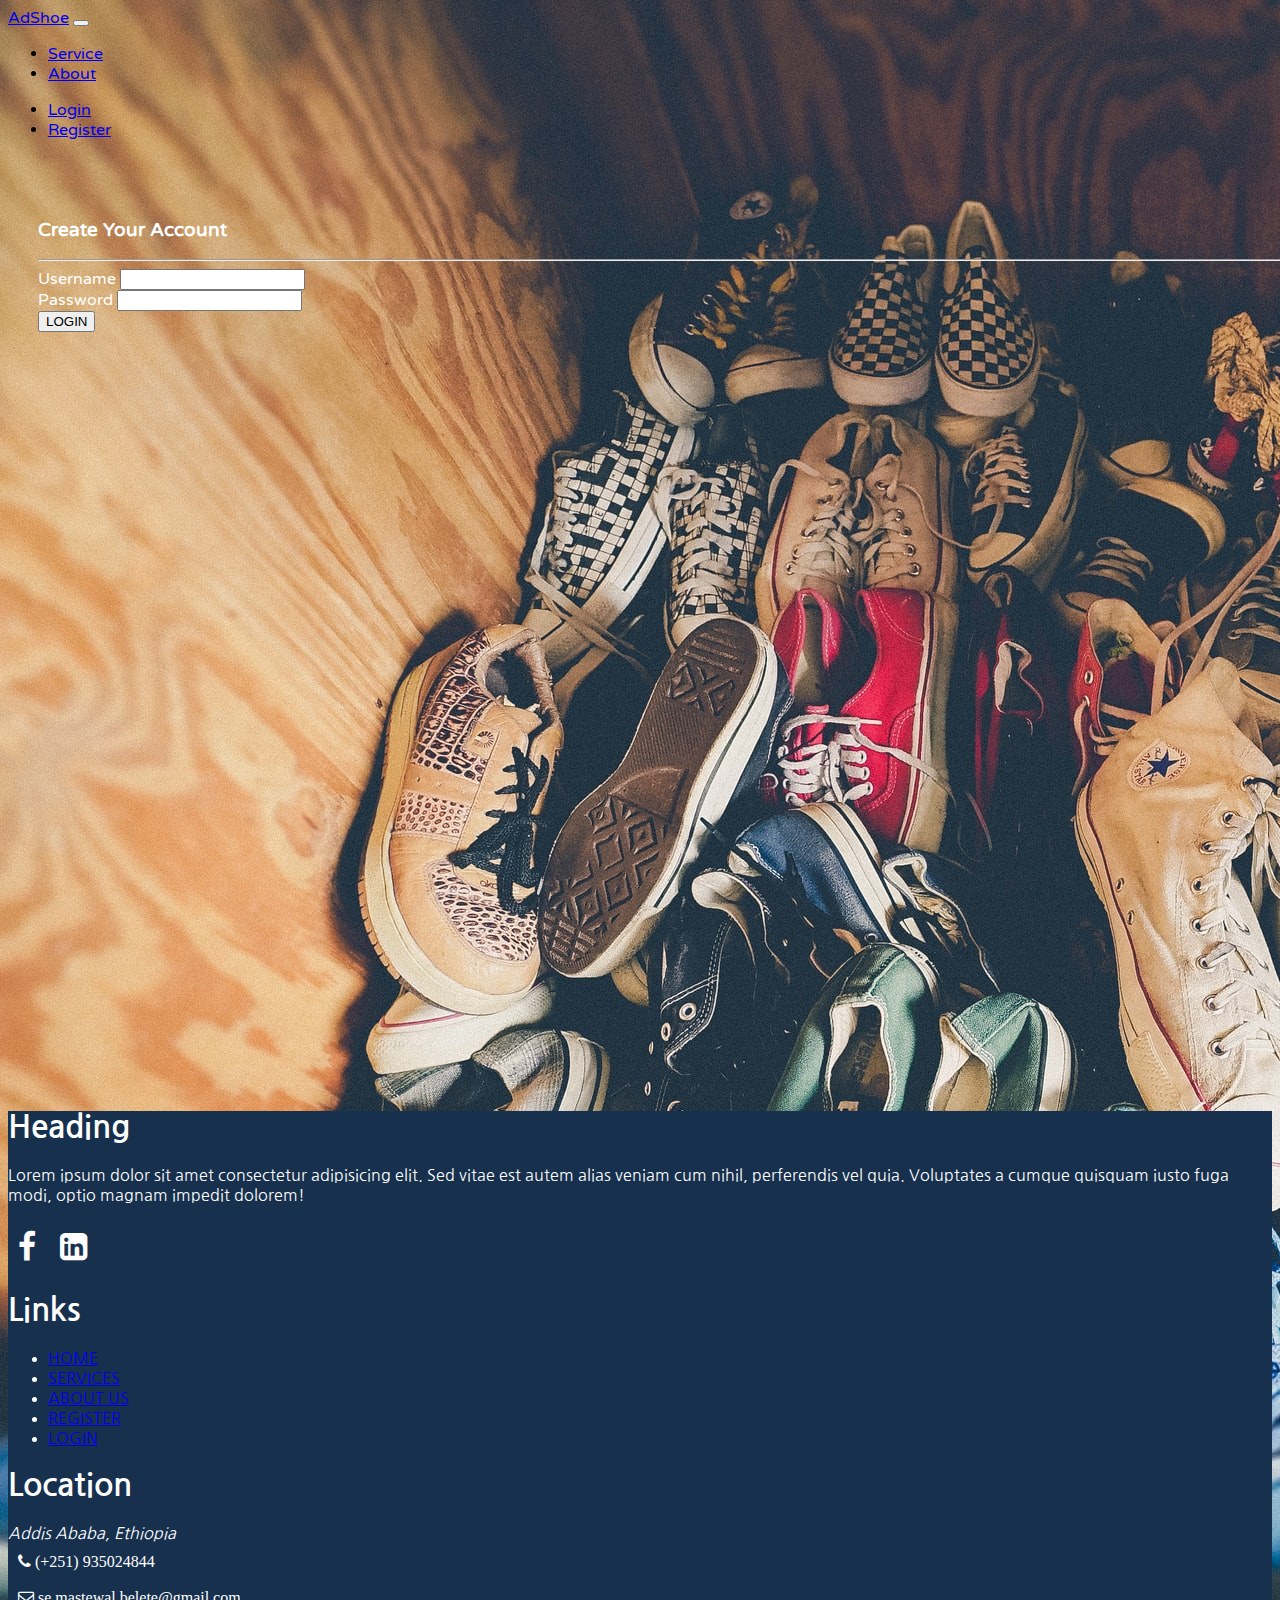
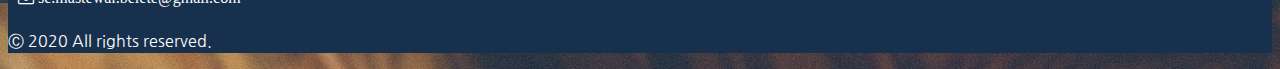
<file: login.html>
<!DOCTYPE html>
<html>
    <head>
        <meta charset="UTF-8">
        <meta name="viewport" content="width=device-width, initial-scale=1.0">
        <link rel="stylesheet" href="https://stackpath.bootstrapcdn.com/bootstrap/4.5.0/css/bootstrap.min.css"
            integrity="sha384-9aIt2nRpC12Uk9gS9baDl411NQApFmC26EwAOH8WgZl5MYYxFfc+NcPb1dKGj7Sk" crossorigin="anonymous">
            <link rel="stylesheet" href="./assets/css/style.css">
            <link rel="stylesheet" href="https://stackpath.bootstrapcdn.com/font-awesome/4.7.0/css/font-awesome.min.css"
                integrity="sha384-wvfXpqpZZVQGK6TAh5PVlGOfQNHSoD2xbE+QkPxCAFlNEevoEH3Sl0sibVcOQVnN" crossorigin="anonymous">
            </head>
            <body style="background: url('assets/images/shoes-together.jpg');">
                <nav class="navbar navbar-expand-md navbar-dark bg-dark sticky-top">
                    <a class="navbar-brand" href="index.html">AdShoe</a>
                    <button class="navbar-toggler" type="button" data-toggle="collapse" data-target="#colNav"
                    aria-controls="navbarSupportedContent" aria-expanded="false" aria-label="Toggle navigation">
                    <span class="navbar-toggler-icon"></span>
                    </button>
                    <div class="collapse navbar-collapse" id="colNav">
                        <ul class="navbar-nav ">
                            <li class="nav-item">
                                <a class="nav-link" href="services.html">Service</a>
                            </li>
                            <li class="nav-item">
                                <a class="nav-link" href="about.html">About</a>
                            </li>
                        </ul>
                        <ul class="navbar-nav ml-auto">
                            <li class="nav-item">
                                <a class="nav-link" href="login.html">Login</a>
                            </li>
                            <li class="nav-item">
                                <a class="nav-link" href="register.html">Register</a>
                            </li>
                        </ul>
                    </div>
                </nav>
                <div class="container" style="height: 100vh; margin-top: 30px; padding: 10px">
                    <div class="offset-md-2 container form-container">
                        <h3>Create Your Account</h3>
                        <hr>
                        <form action="">
                            
                            <div class="row">
                                <div class="col-12 col-md-8">
                                    <div class="form-group">
                                        <label for="username">Username</label>
                                        <input class="form-control" type="username" name="username" id="username">
                                    </div>
                                </div>
                            </div>
                            <div class="row">
                                <div class="col-12 col-md-8">
                                    <div class="form-group">
                                        <label for="pass">Password </label>
                                        <input class="form-control" type="password" name="pass" id="pass">
                                    </div>
                                </div>
                            </div>
                            <div class="row">
                                <div class="col-12 col-md-8">
                                    <button type="submit" class="btn btn-primary btn-lg btn-block">LOGIN</button>
                                </div>
                            </div>
                        </form>
                    </div>
                </div>
                <div class="container-fluid  px-7 footer">
                    <footer class="p-4 mt-5">
                        <div class="row">
                            <div class="col-4">
                                <h1>Heading</h1>
                                <p class="text-left">Lorem ipsum dolor sit amet consectetur adipisicing elit. Sed vitae est
                                    autem alias veniam cum
                                    nihil, perferendis vel quia. Voluptates a cumque quisquam iusto fuga modi, optio magnam
                                impedit dolorem!</p>
                                <i class="fa fa-facebook fa-2x"> </i>
                                <i class="fa fa-linkedin-square fa-2x"></i>
                                
                            </div>
                            <div class="col-4">
                                <h1 class="text-center">Links</h1>
                                <ul class="list-unstyled text-center">
                                    <li>
                                        <a href="index.html">HOME </a>
                                    </li>
                                    <li>
                                        <a href="services.html">SERVICES</a>
                                    </li>
                                    <li>
                                        <a href="about.html">ABOUT US </a>
                                    </li>
                                    <li>
                                        <a href="register.html">REGISTER </a>
                                    </li>
                                    <li>
                                        <a href="login.html">LOGIN</a>
                                    </li>
                                </ul>
                            </div>
                            <div class="col-4">
                                <h1>Location </h1>
                                <address class="text-left">
                                    Addis Ababa, Ethiopia <br>
                                    <i class="fa fa-phone" style="color:white"> <span style="color:white">(+251)
                                    935024844</span></i> <br>
                                    <i class="fa fa-envelope-o" style="color:white"><span style="color:white">
                                    se.mastewal.belete@gmail.com</span>
                                    </i> <br>
                                </address>
                            </div>
                        </div>
                        <div class="row copyright">
                            <div class="col-12 mx-auto">
                                <p>&#9400; 2020 All rights reserved.</p>
                            </div>
                        </div>
                    </footer>
                </div>
                <script src="https://code.jquery.com/jquery-3.5.1.slim.min.js"
                integrity="sha384-DfXdz2htPH0lsSSs5nCTpuj/zy4C+OGpamoFVy38MVBnE+IbbVYUew+OrCXaRkfj"
                crossorigin="anonymous"></script>
                <script src="https://cdn.jsdelivr.net/npm/popper.js@1.16.1/dist/umd/popper.min.js"
                integrity="sha384-9/reFTGAW83EW2RDu2S0VKaIzap3H66lZH81PoYlFhbGU+6BZp6G7niu735Sk7lN"
                crossorigin="anonymous"></script>
                <script src="https://cdn.jsdelivr.net/npm/bootstrap@4.5.3/dist/js/bootstrap.min.js"
                integrity="sha384-w1Q4orYjBQndcko6MimVbzY0tgp4pWB4lZ7lr30WKz0vr/aWKhXdBNmNb5D92v7s"
                crossorigin="anonymous"></script>
            </body>
        </html>
</file>
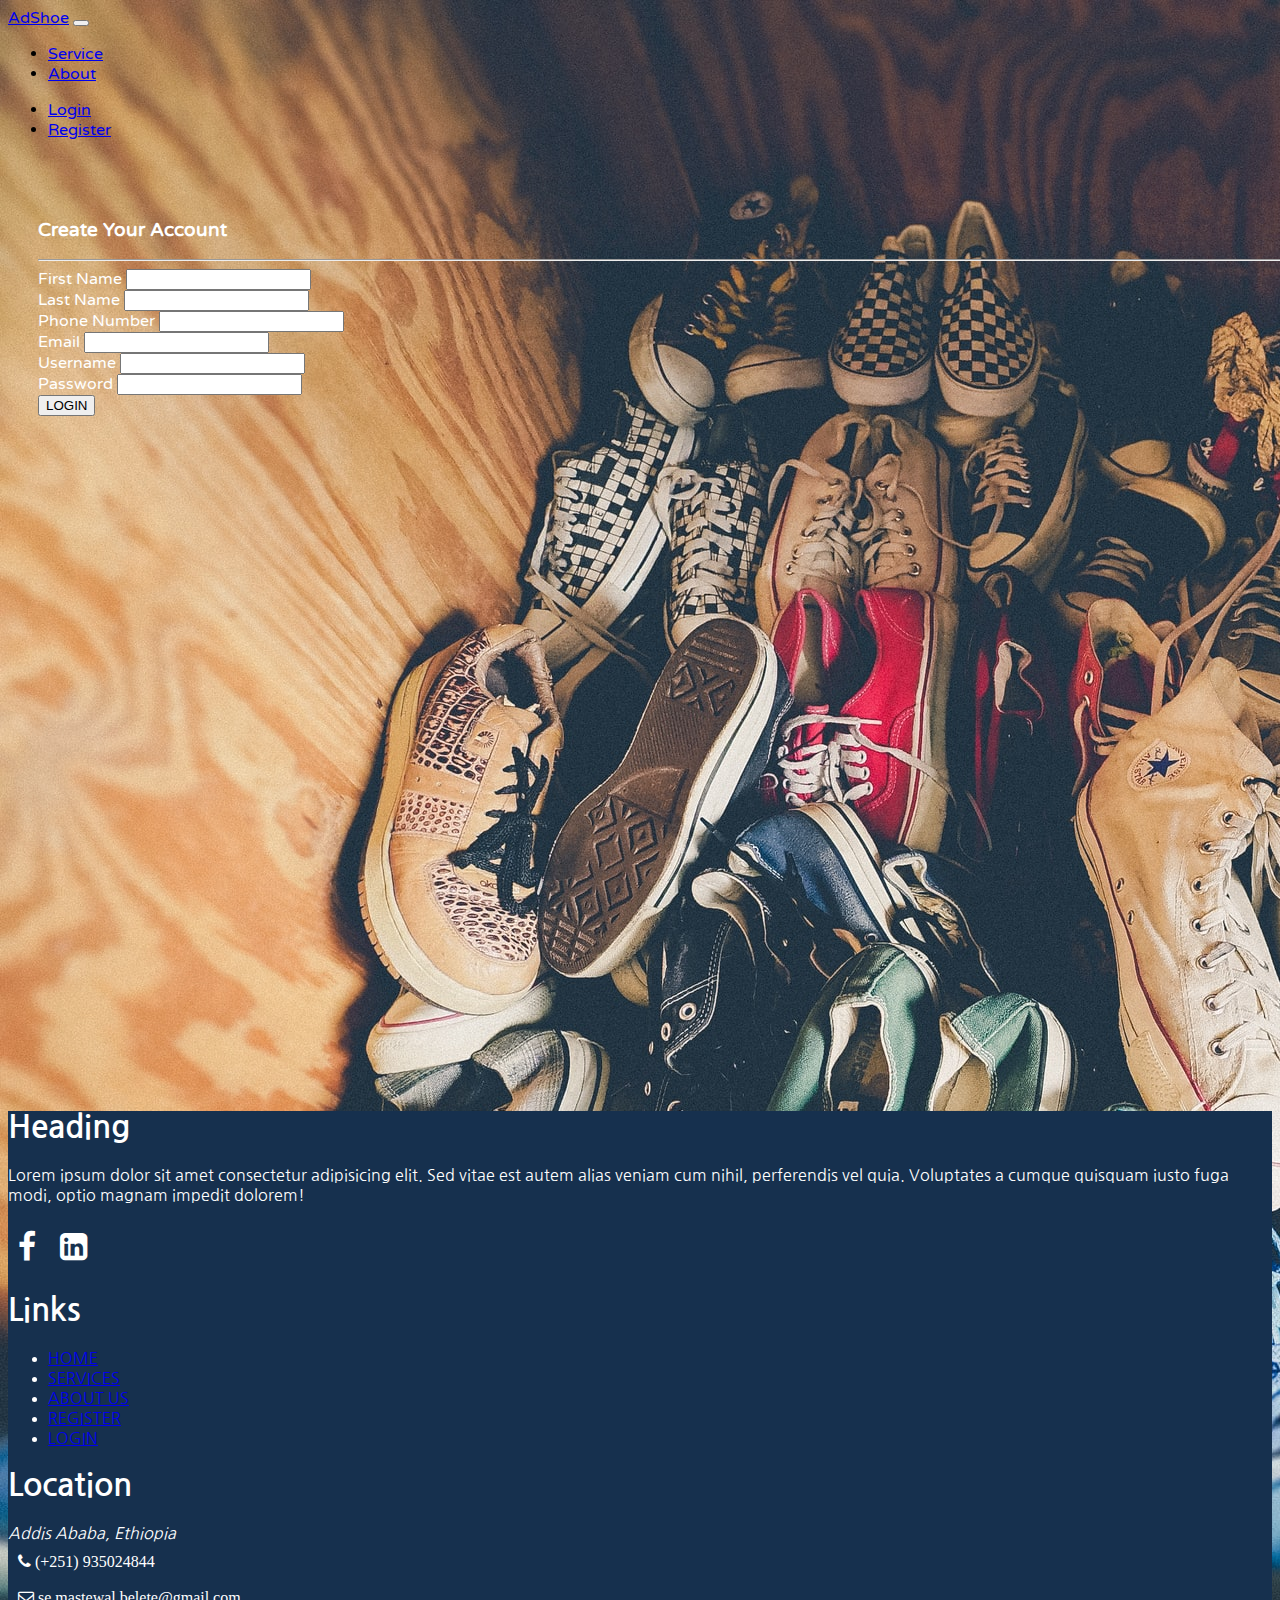
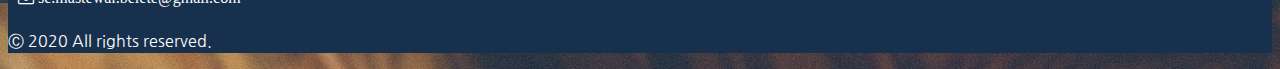
<file: register.html>
<!DOCTYPE html>
<html>

<head>
    <meta charset="UTF-8">
        <meta name="viewport" content="width=device-width, initial-scale=1.0">
    <link rel="stylesheet" href="https://stackpath.bootstrapcdn.com/bootstrap/4.5.0/css/bootstrap.min.css"
        integrity="sha384-9aIt2nRpC12Uk9gS9baDl411NQApFmC26EwAOH8WgZl5MYYxFfc+NcPb1dKGj7Sk" crossorigin="anonymous">
    <link rel="stylesheet" href="./assets/css/style.css">
        <link rel="stylesheet" href="https://stackpath.bootstrapcdn.com/font-awesome/4.7.0/css/font-awesome.min.css"
            integrity="sha384-wvfXpqpZZVQGK6TAh5PVlGOfQNHSoD2xbE+QkPxCAFlNEevoEH3Sl0sibVcOQVnN" crossorigin="anonymous">
</head>

<body style="background: url('assets/images/shoes-together.jpg');">

    <nav class="navbar navbar-expand-md navbar-dark bg-dark sticky-top">
            <a class="navbar-brand" href="index.html">AdShoe</a>
            <button class="navbar-toggler" type="button" data-toggle="collapse" data-target="#colNav"
                aria-controls="navbarSupportedContent" aria-expanded="false" aria-label="Toggle navigation">

                <span class="navbar-toggler-icon"></span>

            </button>

            <div class="collapse navbar-collapse" id="colNav">
                <ul class="navbar-nav ">

                    <li class="nav-item">
                        <a class="nav-link" href="services.html">Service</a>
                    </li>
                    <li class="nav-item">
                        <a class="nav-link" href="about.html">About</a>
                    </li>

                </ul>


                <ul class="navbar-nav ml-auto">

                    <li class="nav-item">
                        <a class="nav-link" href="login.html">Login</a>
                    </li>
                    <li class="nav-item">
                        <a class="nav-link" href="register.html">Register</a>
                    </li>

                </ul>
            </div>
        </nav>


<div class="container" style="height: 100vh; margin-top: 30px; padding: 10px">
            <div class="container form-container">
                <h3>Create Your Account</h3>
                <hr>
                <form action="">
                	<div class="row">

                    	<div class="col form-group">
                        	<label for="fname">First Name </label>
                        	<input class="form-control" type="text" name="fname" id="fname">
                    	</div>
                    	<div class="col form-group">
                        	<label for="lname">Last Name </label>
                        	<input class="form-control" type="text" name="lname" id="lname">
                    	</div>
                    </div>
                    
                    <div class="row">
                	   <div class="col form-group">
                            <label for="tel">Phone Number </label>
                            <input class="form-control" type="tel" name="tel" id="tel">
                        </div>

                        <div class="col form-group">
                            <label for="email">Email</label>
                            <input class="form-control" type="email" name="email" id="email">
                        </div>


                    </div>
                	
                    <div class="form-group">
                            <label for="username">Username</label>
                            <input class="form-control" type="username" name="username" id="username">
                        </div>
                	<div class="form-group">
                        <label for="pass">Password </label>
                        <input class="form-control" type="password" name="pass" id="pass">
                    </div>
                	
                    <button type="submit" class="btn btn-primary btn-lg btn-block">LOGIN</button>
            </form>
            </div>

        </div>


<div class="container-fluid  px-7 footer">
            <footer class="p-4 mt-5">
                <div class="row">
                    <div class="col-4">
                        <h1>Heading</h1>
                        <p class="text-left">Lorem ipsum dolor sit amet consectetur adipisicing elit. Sed vitae est
                            autem alias veniam cum
                            nihil, perferendis vel quia. Voluptates a cumque quisquam iusto fuga modi, optio magnam
                            impedit dolorem!</p>

                        <i class="fa fa-facebook fa-2x"> </i>
                        <i class="fa fa-linkedin-square fa-2x"></i>
                        
                    </div>
                    <div class="col-4">
                        <h1 class="text-center">Links</h1>
                        <ul class="list-unstyled text-center">
                            <li>
                                <a href="index.html">HOME </a>
                            </li>
                            <li>
                                <a href="services.html">SERVICES</a>
                            </li>
                            <li>
                                <a href="about.html">ABOUT US </a>
                            </li>
                            <li>
                                <a href="register.html">REGISTER </a>
                            </li>
                            <li>
                                <a href="login.html">LOGIN</a>
                            </li>
                        </ul>
                    </div>
                    <div class="col-4">
                        <h1>Location </h1>
                        <address class="text-left">
                            Addis Ababa, Ethiopia <br>
                            <i class="fa fa-phone" style="color:white"> <span style="color:white">(+251)
                                    935024844</span></i> <br>

                            <i class="fa fa-envelope-o" style="color:white"><span style="color:white">
                                    se.mastewal.belete@gmail.com</span>
                            </i> <br>

                        </address>

                    </div>
                </div>
                <div class="row copyright">
                    <div class="col-12 mx-auto">
                        <p>&#9400; 2020 All rights reserved.</p>
                    </div>


                </div>
            </footer>
        </div>

    <script src="https://code.jquery.com/jquery-3.5.1.slim.min.js"
            integrity="sha384-DfXdz2htPH0lsSSs5nCTpuj/zy4C+OGpamoFVy38MVBnE+IbbVYUew+OrCXaRkfj"
            crossorigin="anonymous"></script>
        <script src="https://cdn.jsdelivr.net/npm/popper.js@1.16.1/dist/umd/popper.min.js"
            integrity="sha384-9/reFTGAW83EW2RDu2S0VKaIzap3H66lZH81PoYlFhbGU+6BZp6G7niu735Sk7lN"
            crossorigin="anonymous"></script>
        <script src="https://cdn.jsdelivr.net/npm/bootstrap@4.5.3/dist/js/bootstrap.min.js"
            integrity="sha384-w1Q4orYjBQndcko6MimVbzY0tgp4pWB4lZ7lr30WKz0vr/aWKhXdBNmNb5D92v7s"
            crossorigin="anonymous"></script>



</body>

</html>
</file>
<file: assets/css/style.css>
@import url('https://fonts.googleapis.com/css2?family=Fira+Sans&family=Nanum+Gothic&family=Source+Sans+Pro:wght@400;700&family=Varela+Round&display=swap');

.navbar{
		font-family: 'Varela Round', Sans-serif;


}

.content{
		font-family: 'Varela Round', Sans-serif;
		font-size: 140%;

}

.jumbotron{
	font-family: 'Varela Round', Sans-serif;
}


.footer{
	background-color: #16304e;
	color: white;
	font-family: 'Nanum Gothic', Sans-serif;

}

i {
	padding: 10px;

}



.display-4{
	font-family: 'Varela Round', Sans-serif;

}

.service-row{
		font-family: 'Varela Round', Sans-serif;

}
.card-title{
	font-weight: bold;
}



.form-container{
	font-family: 'Varela Round', Sans-serif;
	padding: 20px;
	padding-top: 20px;
	color: white;
	border-radius: 20px;
	width: 100%;
}

#about-form{
	padding: 10px;
	
}
</file>
